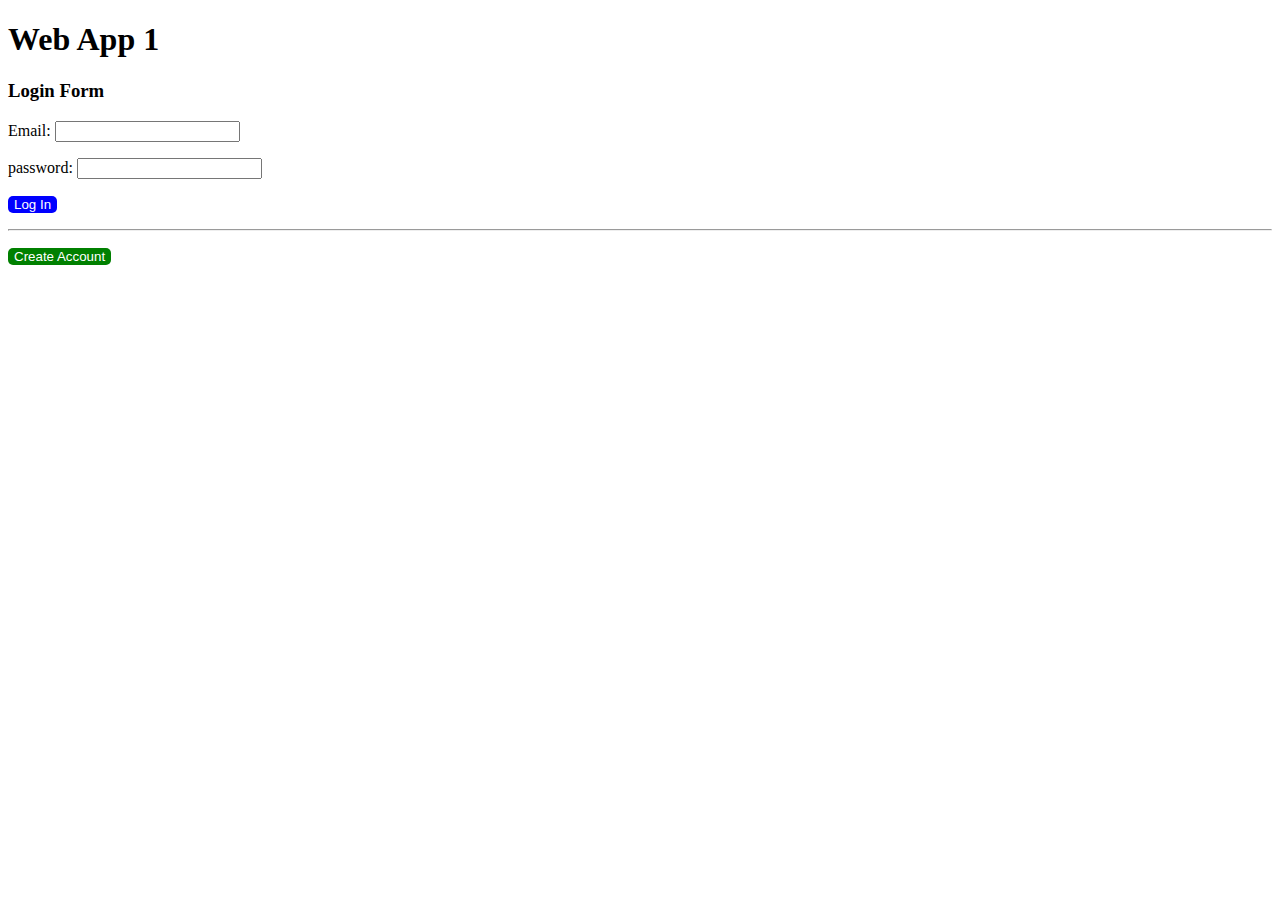
<file: html-css-java/web-app-1/index.html>
<!DOCTYPE html>
<html lang="en">
  <head>
    <meta charset="UTF-8" />
    <meta name="viewport" content="width=device-width, initial-scale=1.0" />
    <title>Document</title>
    <link rel="stylesheet" href="styles.css">
    <script src="script.js"></script>
  </head>
  <body>
    <h1>Web App 1</h1>
    <div>
      <h3>Login Form</h3>
      <p><label id="lblMessage"></label></p>
      <p>Email: <input type="text" id="txtEmail" ></p>
      <p>password: <input type="txtpassword" id="txtPassword" ></p>
      <p><button class="login-btn" onclick="dispMessage()">Log In</button></p>
      <hr>
      <p><button class="register-btn">Create Account</button></p>
    </div>
  </body>
</html>
</file>
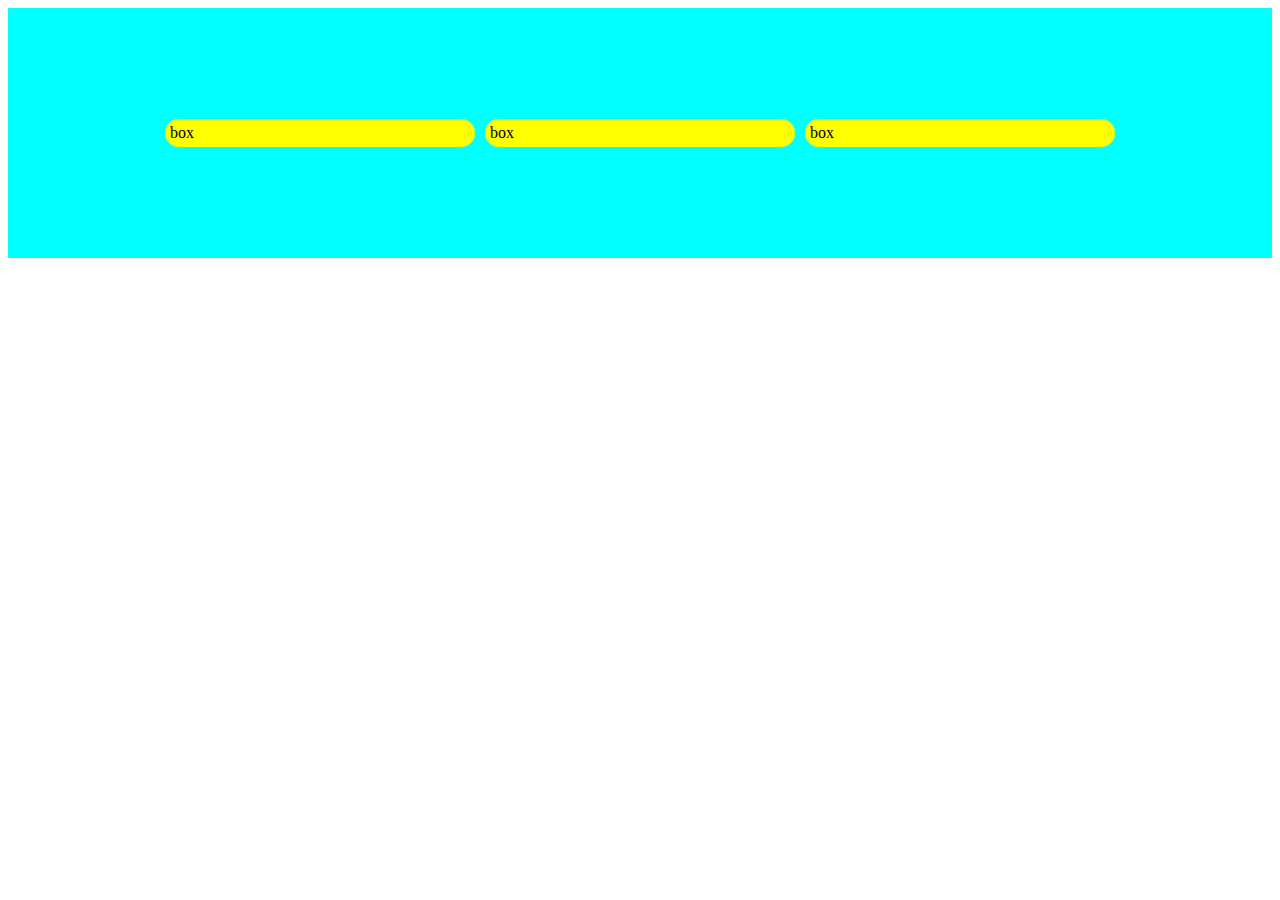
<file: fiile2.html>
<html>
    <head>
        <style>
            .container{
                display: flex;
                justify-content: center;
                align-items: center;
                height: 250px;
                background-color: aqua;
            }
            .box{
                
                width: 300px;
                background-color: yellow;
                
                border 1px solid black;
                margin: 5px;
                padding: 5px;
                border-radius: 30px;
            }
        </style>
    </head>
    <body>
        <div class="container">
        <div class="box">box</div>
        <div class="box">box</div>
        <div class="box">box</div>
        </div>
    </body>
</html>
</file>
<file: html-css-java/web-app-1/styles.css>
.login-btn{
    background-color: blue;
    color: white;
    border-radius:5px;
    border: none;
}

.register-btn{
    background-color: green;
    color: white;
     border-radius:5px;
    border: none;
}
</file>
